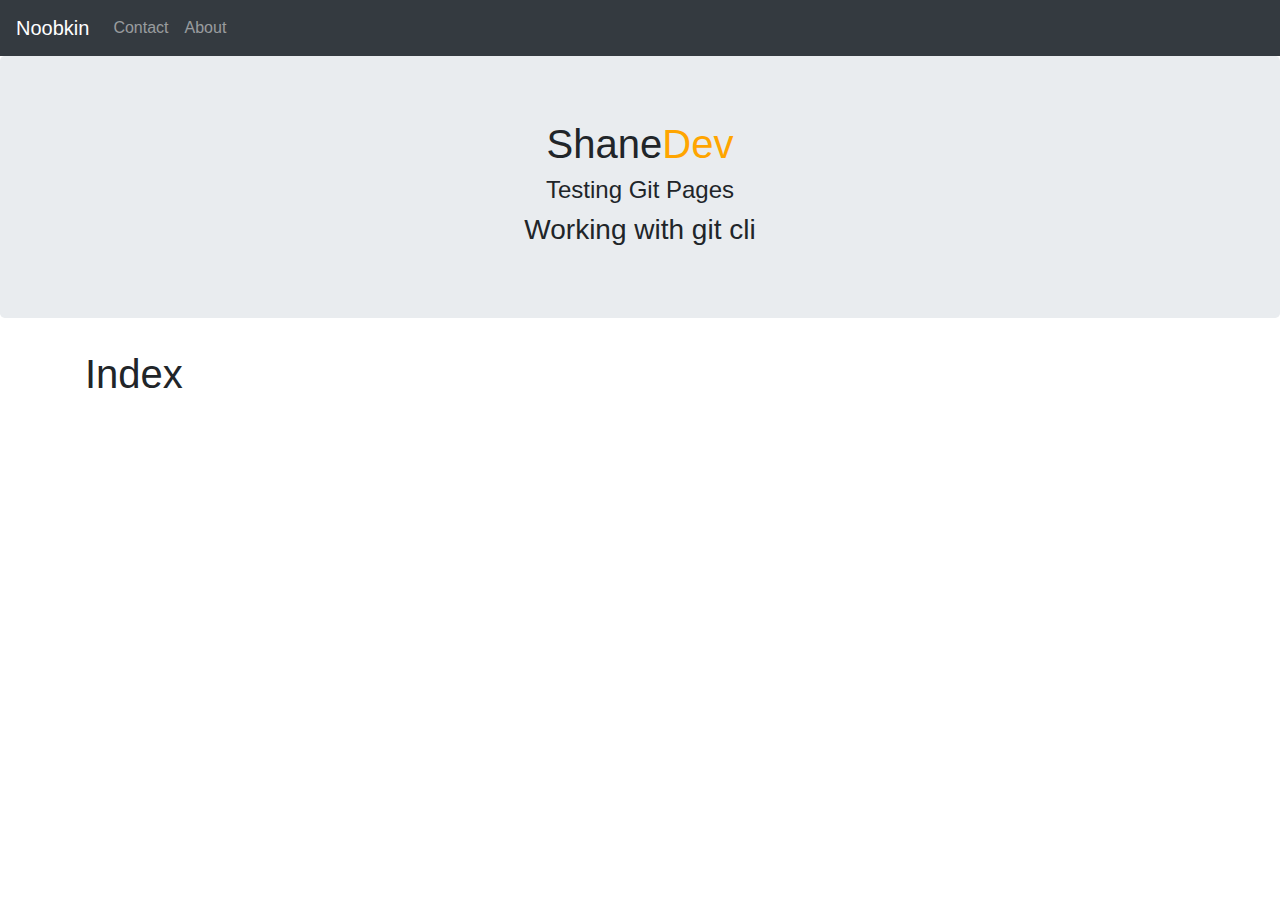
<file: index.html>
<!DOCTYPE html>
<html lang="en">

<head>
	<meta charset="UTF-8">
	<meta name="viewport" content="width=device-width, initial-scale=1.0">
	<meta http-equiv="X-UA-Compatible" content="ie=edge">
	<title>Noobkin Git</title>
	<link rel="stylesheet" href="https://stackpath.bootstrapcdn.com/bootstrap/4.3.1/css/bootstrap.min.css"
		integrity="sha384-ggOyR0iXCbMQv3Xipma34MD+dH/1fQ784/j6cY/iJTQUOhcWr7x9JvoRxT2MZw1T" crossorigin="anonymous">
	<link rel="stylesheet" href="https://pro.fontawesome.com/releases/v5.8.1/css/all.css"
		integrity="sha384-Bx4pytHkyTDy3aJKjGkGoHPt3tvv6zlwwjc3iqN7ktaiEMLDPqLSZYts2OjKcBx1" crossorigin="anonymous">
	<link rel="stylesheet" href="index.css">
	<link href="/imgs/favicon.ico" rel="icon" type="image/x-icon" />
</head>

<body>
	<!-- Image and text -->
	<nav class="navbar navbar-expand-lg navbar-dark bg-dark">
		<a class="navbar-brand" href="index.html"><i class="fas fa-brackets-curly logo"></i> Noobkin</a>
		<button class="navbar-toggler" type="button" data-toggle="collapse" data-target="#navbarNavAltMarkup"
			aria-controls="navbarNavAltMarkup" aria-expanded="false" aria-label="Toggle navigation">
			<span class="navbar-toggler-icon"></span>
		</button>
		<div class="collapse navbar-collapse" id="navbarNavAltMarkup">
			<div class="navbar-nav">
				<a class="nav-item nav-link" href="contact.html">Contact</a>
				<a class="nav-item nav-link" href="about.html">About</a>
			</div>
		</div>
	</nav>

	<div class="jumbotron text-center">
		<h1 class="">Shane<span class="header-span">Dev</span></h1>
		<h4>Testing Git Pages</h4>
		<h3>Working with git cli</h3>
	</div>
	<div class="container">
		<h1>Index</h1>
	</div>

	<script src="https://code.jquery.com/jquery-3.3.1.slim.min.js"
		integrity="sha384-q8i/X+965DzO0rT7abK41JStQIAqVgRVzpbzo5smXKp4YfRvH+8abtTE1Pi6jizo"
		crossorigin="anonymous"></script>
	<script src="https://cdnjs.cloudflare.com/ajax/libs/popper.js/1.14.7/umd/popper.min.js"
		integrity="sha384-UO2eT0CpHqdSJQ6hJty5KVphtPhzWj9WO1clHTMGa3JDZwrnQq4sF86dIHNDz0W1"
		crossorigin="anonymous"></script>
	<script src="https://stackpath.bootstrapcdn.com/bootstrap/4.3.1/js/bootstrap.min.js"
		integrity="sha384-JjSmVgyd0p3pXB1rRibZUAYoIIy6OrQ6VrjIEaFf/nJGzIxFDsf4x0xIM+B07jRM"
		crossorigin="anonymous"></script>
</body>

</html>
</file>
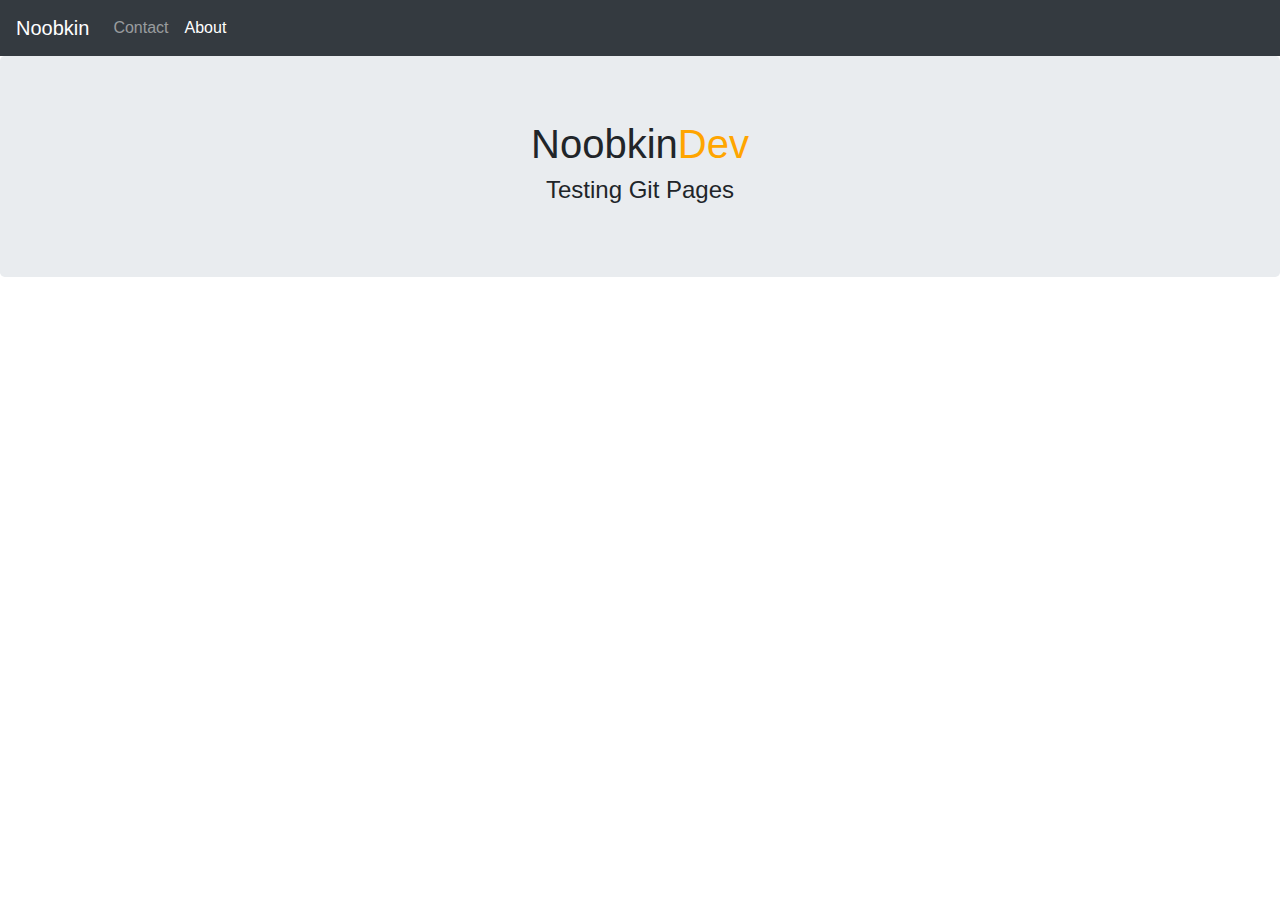
<file: about.html>
<!DOCTYPE html>
<html lang="en">

<head>
    <meta charset="UTF-8">
    <meta name="viewport" content="width=device-width, initial-scale=1.0">
    <meta http-equiv="X-UA-Compatible" content="ie=edge">
    <title>Noobkin Git</title>
    <link rel="stylesheet" href="https://stackpath.bootstrapcdn.com/bootstrap/4.3.1/css/bootstrap.min.css"
        integrity="sha384-ggOyR0iXCbMQv3Xipma34MD+dH/1fQ784/j6cY/iJTQUOhcWr7x9JvoRxT2MZw1T" crossorigin="anonymous">
    <link rel="stylesheet" href="https://pro.fontawesome.com/releases/v5.8.1/css/all.css"
        integrity="sha384-Bx4pytHkyTDy3aJKjGkGoHPt3tvv6zlwwjc3iqN7ktaiEMLDPqLSZYts2OjKcBx1" crossorigin="anonymous">
    <link rel="stylesheet" href="index.css">
    <link href="/imgs/favicon.ico" rel="icon" type="image/x-icon" />
</head>

<body>
    <!-- Image and text -->
    <nav class="navbar navbar-expand-lg navbar-dark bg-dark">
        <a class="navbar-brand" href="index.html"><i class="fas fa-brackets-curly logo"></i> Noobkin</a>
        <button class="navbar-toggler" type="button" data-toggle="collapse" data-target="#navbarNavAltMarkup"
            aria-controls="navbarNavAltMarkup" aria-expanded="false" aria-label="Toggle navigation">
            <span class="navbar-toggler-icon"></span>
        </button>
        <div class="collapse navbar-collapse" id="navbarNavAltMarkup">
            <div class="navbar-nav">
                <a class="nav-item nav-link" href="contact.html">Contact</a>
                <a class="nav-item nav-link active" href="about.html">About <span class="sr-only">(current)</span></a>
            </div>
        </div>
    </nav>
    <div class="jumbotron text-center">
        <h1 class="">Noobkin<span class="header-span">Dev</span></h1>
        <h4>Testing Git Pages</h4>
    </div>

    <script src="https://code.jquery.com/jquery-3.3.1.slim.min.js"
        integrity="sha384-q8i/X+965DzO0rT7abK41JStQIAqVgRVzpbzo5smXKp4YfRvH+8abtTE1Pi6jizo"
        crossorigin="anonymous"></script>
    <script src="https://cdnjs.cloudflare.com/ajax/libs/popper.js/1.14.7/umd/popper.min.js"
        integrity="sha384-UO2eT0CpHqdSJQ6hJty5KVphtPhzWj9WO1clHTMGa3JDZwrnQq4sF86dIHNDz0W1"
        crossorigin="anonymous"></script>
    <script src="https://stackpath.bootstrapcdn.com/bootstrap/4.3.1/js/bootstrap.min.js"
        integrity="sha384-JjSmVgyd0p3pXB1rRibZUAYoIIy6OrQ6VrjIEaFf/nJGzIxFDsf4x0xIM+B07jRM"
        crossorigin="anonymous"></script>
</body>

</html>
</file>
<file: index.css>
.logo{
    color: orange;
}
.header-span{
    color: orange;
}
</file>
